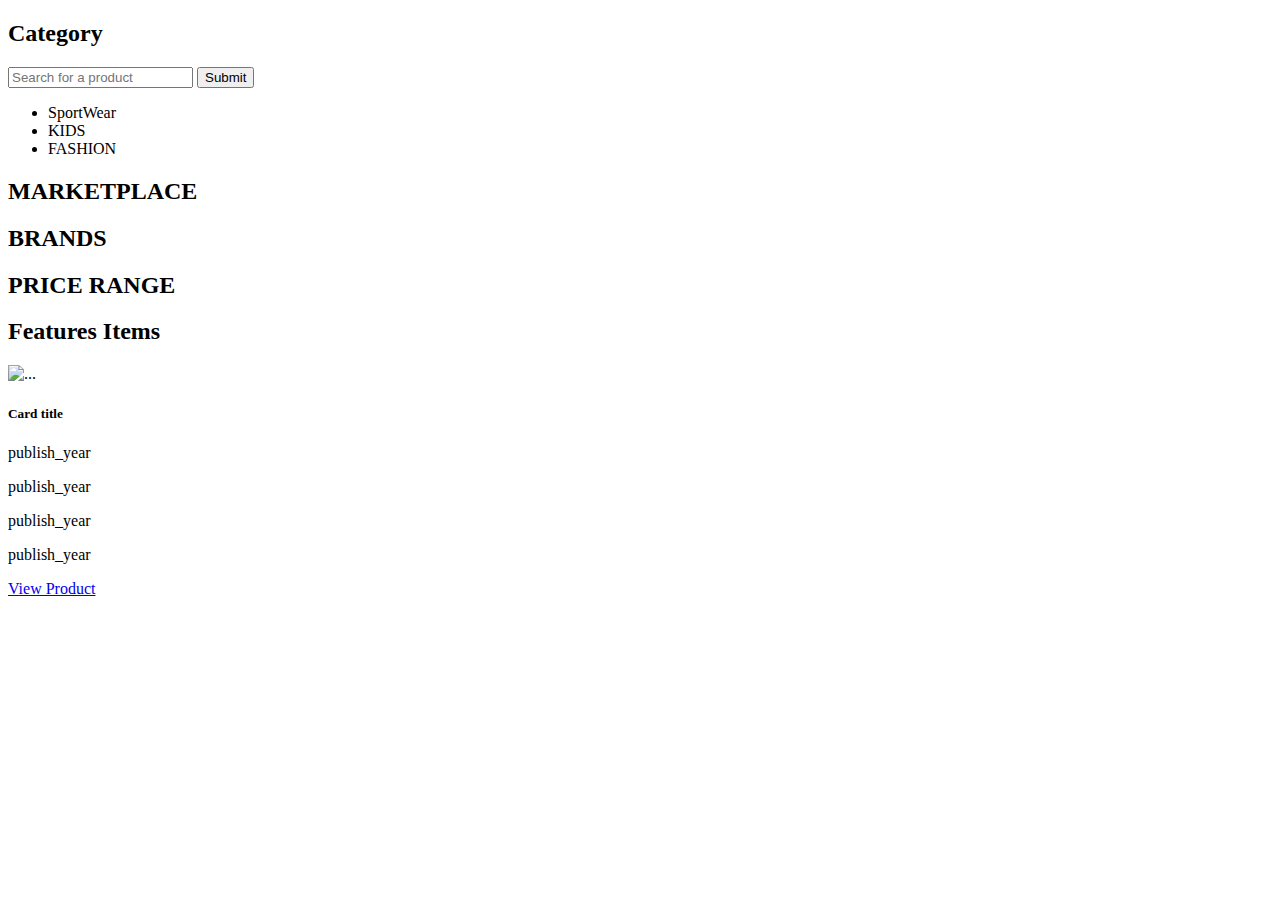
<file: src/main/resources/templates/index.html>
<!DOCTYPE html>
<html xmlns:th="http://www.thymeleaf.org">
<head>
    <title>Better Kopen</title>
    <link rel="stylesheet" th:href="@{/assets/css/reset.css}" type="text/css">
    <link rel="stylesheet" th:href="@{/assets/css/nav-style.css}" type="text/css">
    <link rel="stylesheet" th:href="@{/assets/css/main.css}" type="text/css">

    <meta charset="UTF-8"/>
</head>

<body>
<header id="header">
    <div th:replace="~{/components/navBar :: nav-bar}"></div>
</header>
<main>
<!--Category-->
    <div class="container">
        <section>
            <h2>Category</h2>

            <article>

                <form id="myForm" action="/search" method="post">

                    <input type="text" name="query" class="search_box pull-right form-control"
                           placeholder="Search for a product" aria-label="Search query"
                           aria-describedby="button-addon2">
                    <input type="submit" th:value="search">

                </form>

                <ul>
                    <li>SportWear</li>
                    <li>KIDS</li>
                    <li>FASHION</li>
                </ul>

            </article>
            <article>
                <h2>MARKETPLACE</h2>
            </article>
            <article>
                <h2>BRANDS</h2>
            </article>
            <article>
                <h2>PRICE RANGE</h2>
            </article>


        </section>

        <!--Features Items-->
        <section>
            <h2>Features Items</h2>
            <div class="card-group">  <!-- card group -->
                <div class="card" th:each="result: ${productList}">
                    <img th:src="${result.thumbnail}" class="card-img-top" alt="...">
                    <div class="card-body">
                        <h5 class="card-title" th:text="${result.title}">Card title</h5>
                        <p th:text="${result.price}">publish_year</p>
                        <p th:text="${result.source}">publish_year</p>
                        <p th:text="${result.reviews}">publish_year</p>
                        <p th:text="${result.rating}">publish_year</p>
                        <a href="#" th:href="@{${result.getProduct_link()}}" class="btn btn-primary">View Product</a>
                    </div>
                </div>
            </div> <!-- end of card group -->
        </section>
    </div>

</main>
<footer th:replace="~{/components/footer :: footer}">  </footer>
</body>
</html>
</file>
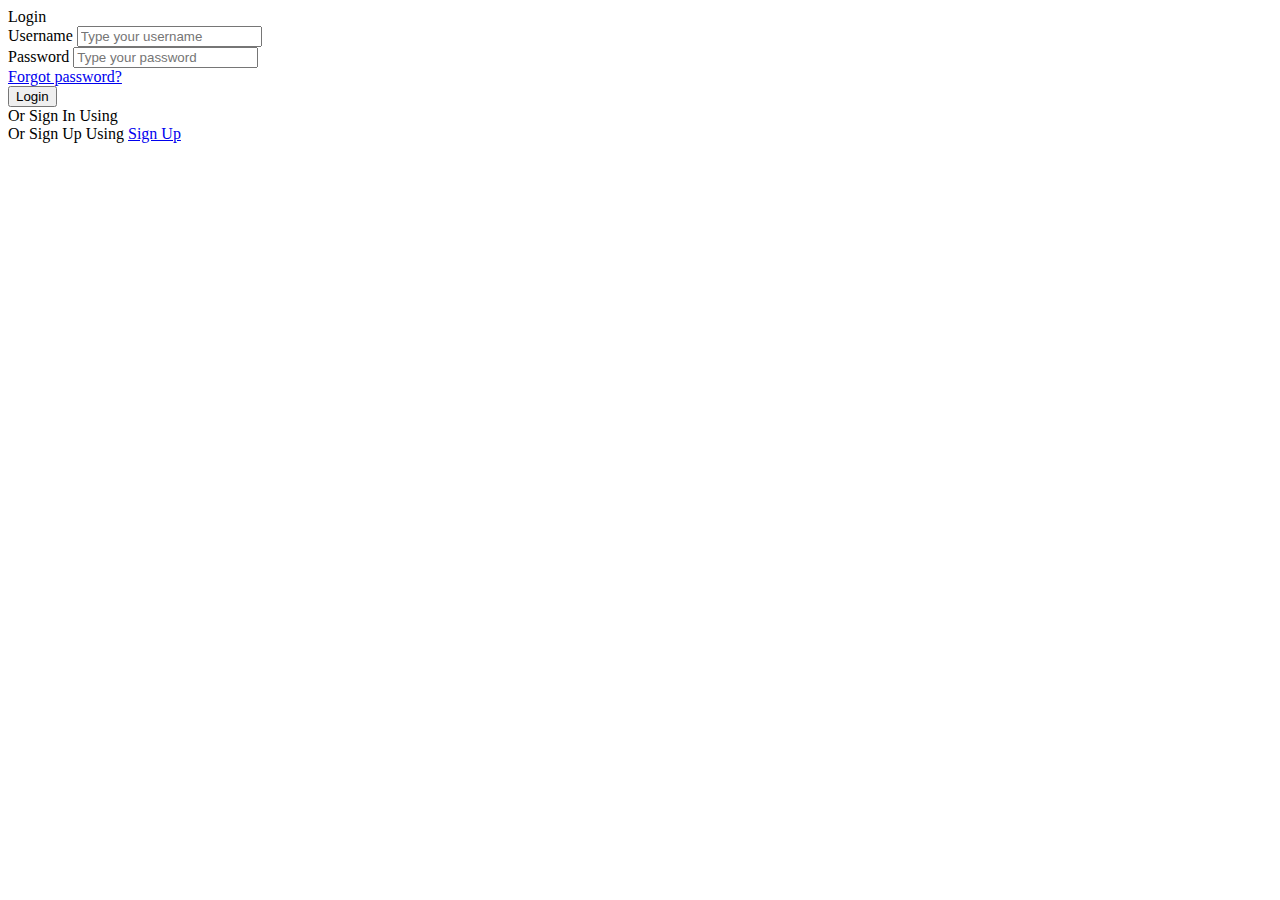
<file: src/main/resources/templates/Login.html>
<!DOCTYPE html>
<html xmlns:th="http://www.thymeleaf.org" lang="">
<head>
	<title>Login V4</title>
	<meta charset="UTF-8">
	<meta name="viewport" content="width=device-width, initial-scale=1">
<!--===============================================================================================-->
	<link rel="icon" type="image/png" th:href="@{css/loginStatic/images/icons/favicon.ico}"/>
<!--===============================================================================================-->
	<link rel="stylesheet" type="text/css" th:href="@{css/loginStatic/vendor/bootstrap/css/bootstrap.min.css}">
<!--===============================================================================================-->
	<link rel="stylesheet" type="text/css" th:href="@{css/loginStatic/fonts/font-awesome-4.7.0/css/font-awesome.min.css}">
<!--===============================================================================================-->
	<link rel="stylesheet" type="text/css" th:href="@{css/loginStatic/fonts/iconic/css/material
	-design-iconic-font.min.css}">
<!--===============================================================================================-->
	<link rel="stylesheet" type="text/css" th:href="@{css/loginStatic/vendor/animate/animate.css}">
<!--===============================================================================================-->
	<link rel="stylesheet" type="text/css" th:href="@{css/loginStatic/vendor/css-hamburgers/hamburgers.min.css}">
<!--===============================================================================================-->
	<link rel="stylesheet" type="text/css" th:href="@{css/loginStatic/vendor/animsition/css/animsition.min.css}">
<!--===============================================================================================-->
	<link rel="stylesheet" type="text/css" th:href="@{css/loginStatic/vendor/select2/select2.min.css}">
<!--===============================================================================================-->
	<link rel="stylesheet" type="text/css" th:href="@{css/loginStatic/vendor/daterangepicker/daterangepicker.css}">
<!--===============================================================================================-->
	<link rel="stylesheet" type="text/css" th:href="@{css/loginStatic/css/util.css}">
	<link rel="stylesheet" type="text/css" th:href="@{css/loginStatic/css/main.css}">
<!--===============================================================================================-->

</head>

<header>
	<div th:replace="~{/components/navBar :: nav-bar}"></div>

</header>
<body>
	
	<div class="limiter">
		<div class="container-login100" >
			<div class="wrap-login100 p-l-55 p-r-55 p-t-65 p-b-54">
				<form class="login100-form validate-form">
					<span class="login100-form-title p-b-49">
						Login
					</span>

					<div class="wrap-input100 validate-input m-b-23" data-validate = "Username is reauired">
						<span class="label-input100">Username</span>
						<input class="input100" type="text" name="username" placeholder="Type your username">
						<span class="focus-input100" data-symbol="&#xf206;"></span>
					</div>

					<div class="wrap-input100 validate-input" data-validate="Password is required">
						<span class="label-input100">Password</span>
						<input class="input100" type="password" name="pass" placeholder="Type your password">
						<span class="focus-input100" data-symbol="&#xf190;"></span>
					</div>
					
					<div class="text-right p-t-8 p-b-31">
						<a href="#">
							Forgot password?
						</a>
					</div>
					
					<div class="container-login100-form-btn">
						<div class="wrap-login100-form-btn">
							<div class="login100-form-bgbtn"></div>
							<button class="login100-form-btn">
								Login
							</button>
						</div>
					</div>

					<div class="txt1 text-center p-t-54 p-b-20">
						<span>
							Or Sign In Using
						</span>
					</div>

					<div class="flex-c-m">
						<a href="#" class="login100-social-item bg1">
							<i class="fa fa-facebook"></i>
						</a>


						<a href="#" class="login100-social-item bg3">
							<i class="fa fa-google"></i>
						</a>
					</div>

					<div class="flex-col-c p-t-155">
						<span class="txt1 p-b-17">
							Or Sign Up Using
						</span>

						<a href="/register" class="txt2">
							Sign Up
						</a>
					</div>
				</form>
			</div>
		</div>
	</div>
	

	<div id="dropDownSelect1"></div>
	
<!--===============================================================================================-->
	<script type="text/javascript" th:src="@{css/loginStatic/vendor/jquery/jquery-3.2.1.min.js}"></script>
<!--===============================================================================================-->
	<script type="text/javascript" th:src="@{css/loginStatic/vendor/animsition/js/animsition.min.js}"></script>
<!--===============================================================================================-->
	<script type="text/javascript" th:src="@{css/loginStatic/vendor/bootstrap/js/popper.js}"></script>
	<script type="text/javascript" th:src="@{css/loginStatic/vendor/bootstrap/js/bootstrap.min.js}"></script>
<!--===============================================================================================-->
	<script type="text/javascript" th:src="@{css/loginStatic/vendor/select2/select2.min.js}"></script>
<!--===============================================================================================-->
	<script type="text/javascript" th:src="@{css/loginStatic/vendor/daterangepicker/moment.min.js}"></script>
	<script type="text/javascript" th:src="@{css/loginStatic/vendor/daterangepicker/daterangepicker.js}"></script>
<!--===============================================================================================-->
	<script type="text/javascript" th:src="@{css/loginStatic/vendor/countdowntime/countdowntime.js}"></script>
<!--===============================================================================================-->
	<script type="text/javascript" th:src="@{js/main.js}"></script>


</body>
</html>
</file>
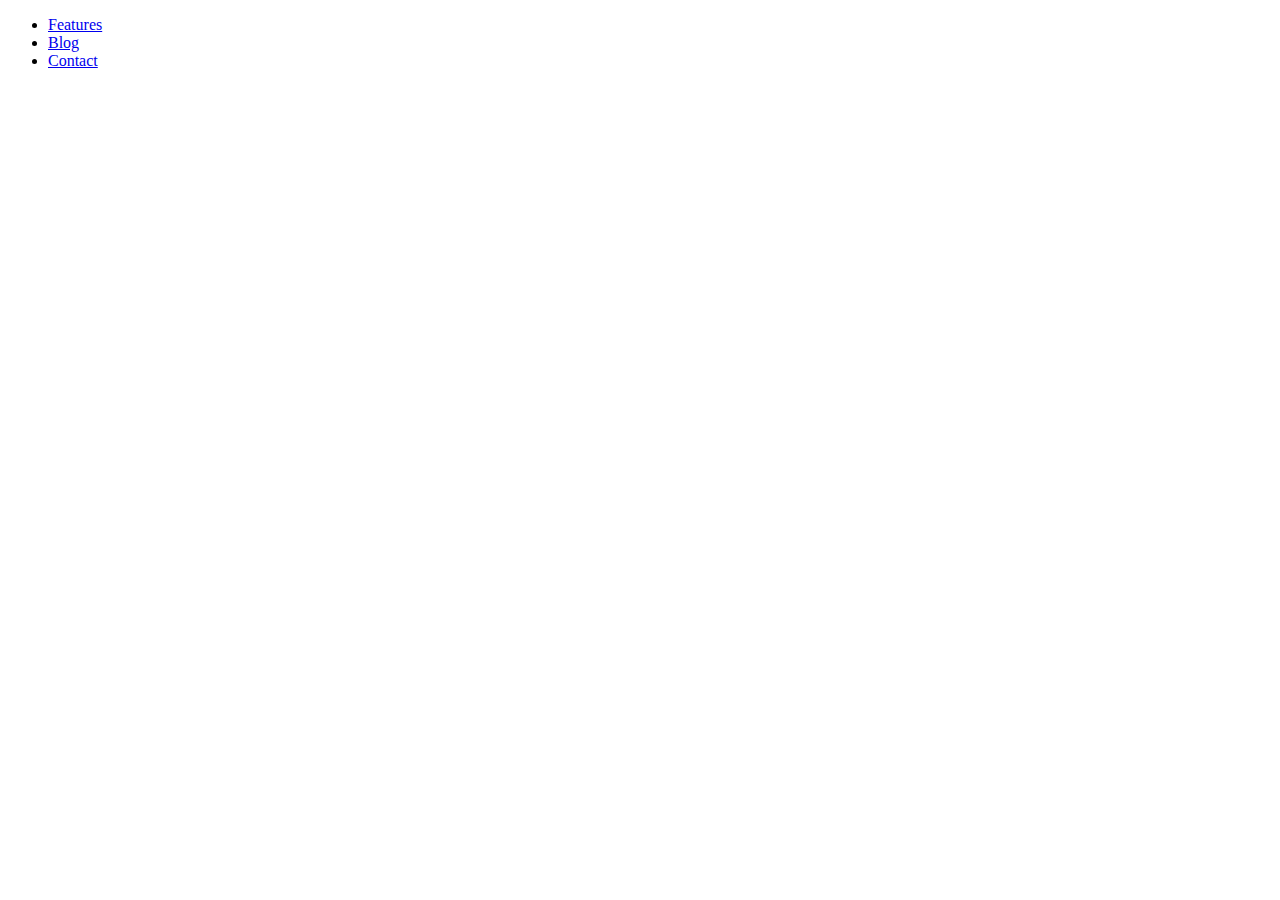
<file: src/main/resources/templates/components/footer.html>
<!DOCTYPE html>
<html lang="en" xmlns:th="http://www.thymeleaf.org">

<div th:fragment="footer">
    <ul class="list-unstyled nav-links nav-left mb-4 mb-lg-0">
        <li><a href="#">Features</a></li>
        <li><a href="#">Blog</a></li>
        <li><a href="#">Contact</a></li>
    </ul>
</div>
</html>
</file>
